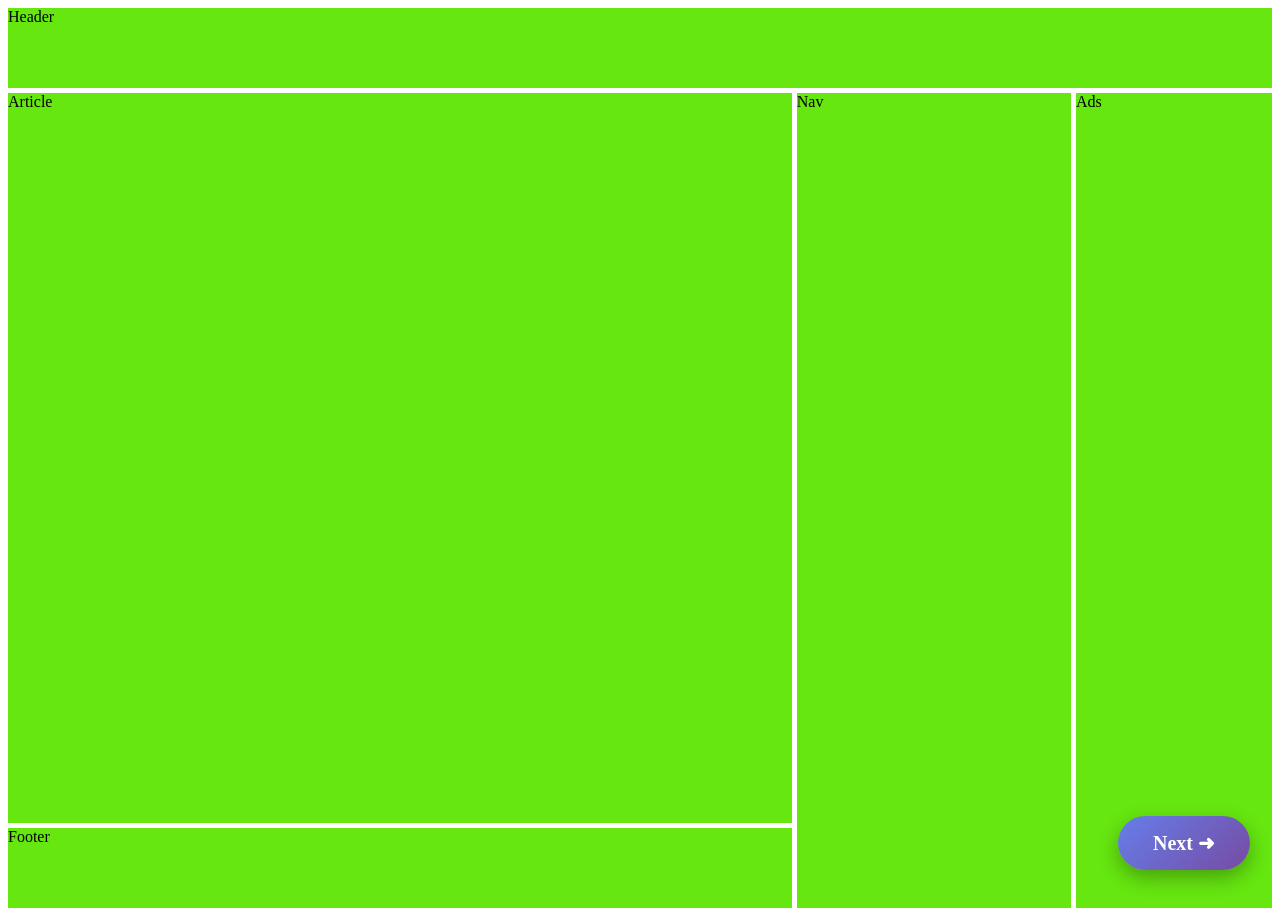
<file: index.html>
<!DOCTYPE html>
<html>
<head>
    <title>Assignment 1</title>
    <link rel="stylesheet" href="./styles.css">
</head>
<body>

<div class="container">
    <div class="header">Header</div>
    <div class="article">Article</div>
    <div class="nav">Nav</div>
    <div class="ads">Ads</div>
    <div class="footer">Footer</div>
</div>
<a href="./pages.html" class="next-btn">Next ➜</a>
</body>
</html>
</file>
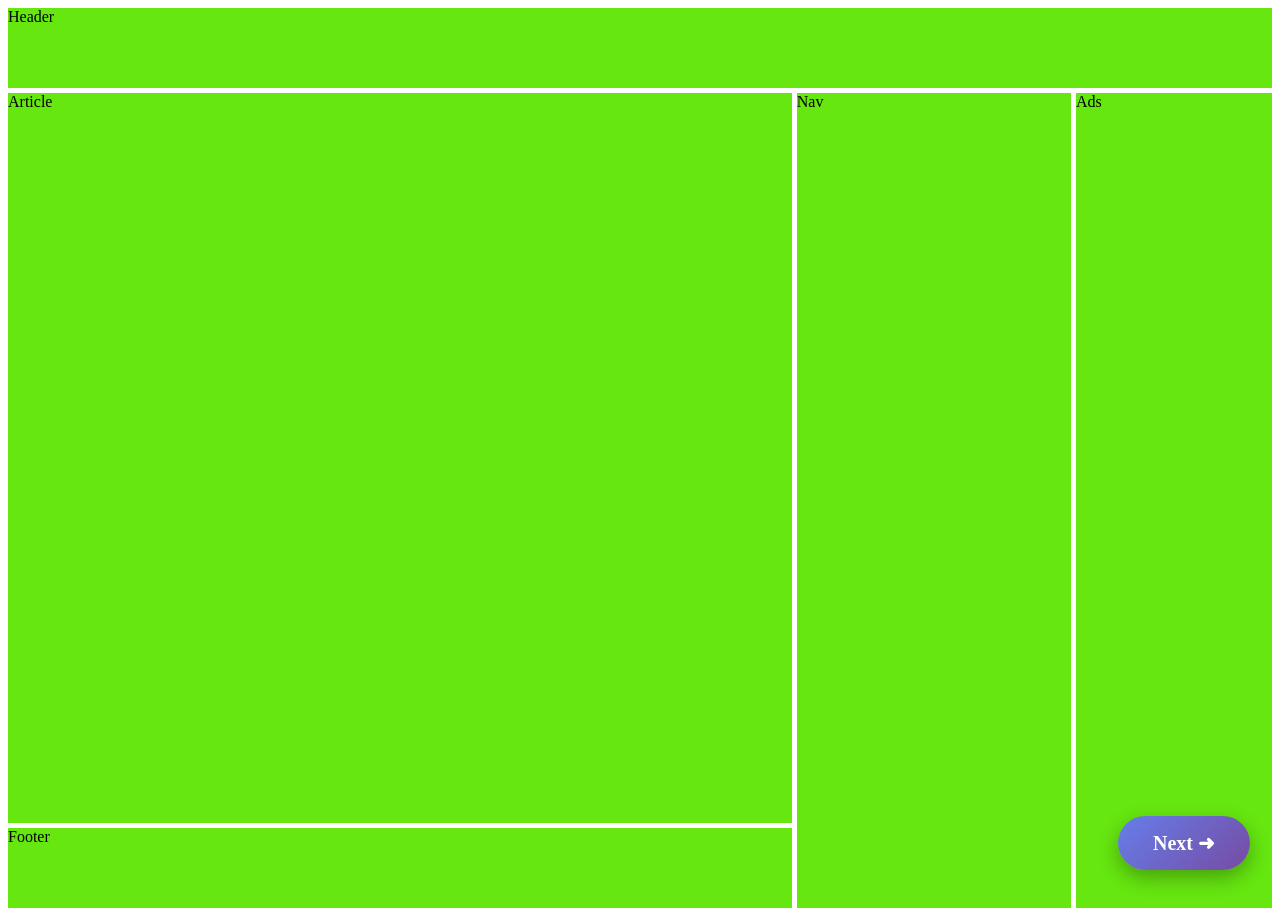
<file: index1.html>
<!DOCTYPE html>
<html>
<head>
    <title>Assignment 1</title>
    <link rel="stylesheet" href="./styles1.css">
</head>
<body>

<div class="container">
    <div class="header">Header</div>
    <div class="article">Article</div>
    <div class="nav">Nav</div>
    <div class="ads">Ads</div>
    <div class="footer">Footer</div>
</div>
<a href="./index2.html" class="next-btn">Next ➜</a>
</body>
</html>
</file>
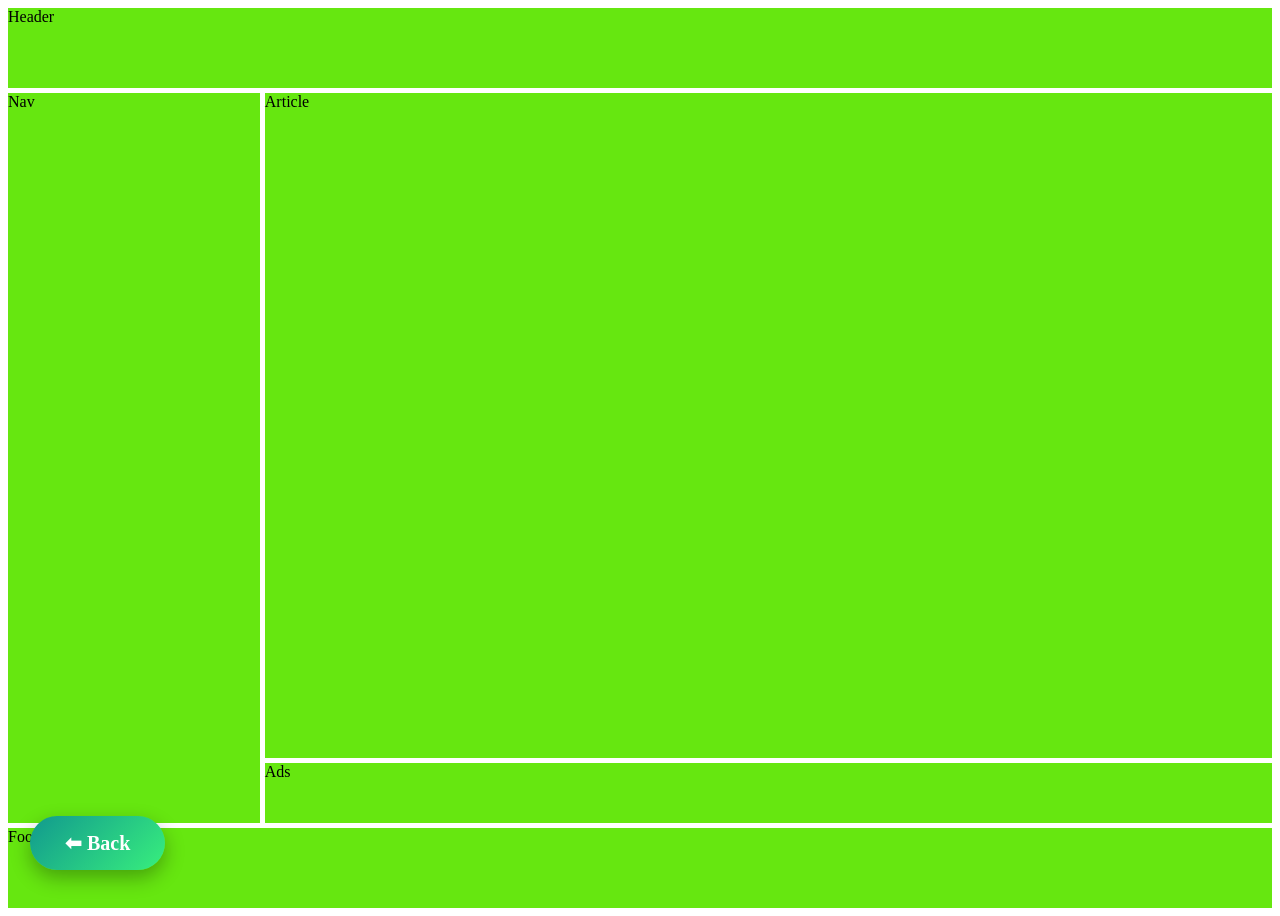
<file: index2.html>
<!DOCTYPE html>
<html>
<head>
    <title>Assignment 2</title>
    <link rel="stylesheet" href="./styles2.css">
</head>
<body>

<div class="container">
    <div class="header">Header</div>
    <div class="nav">Nav</div>
    <div class="article">Article</div>
    <div class="ads">Ads</div>
    <div class="footer">Footer</div>
</div>
<a href="./index.html" class="back-btn">⬅ Back</a>

</body>
</html>
</file>
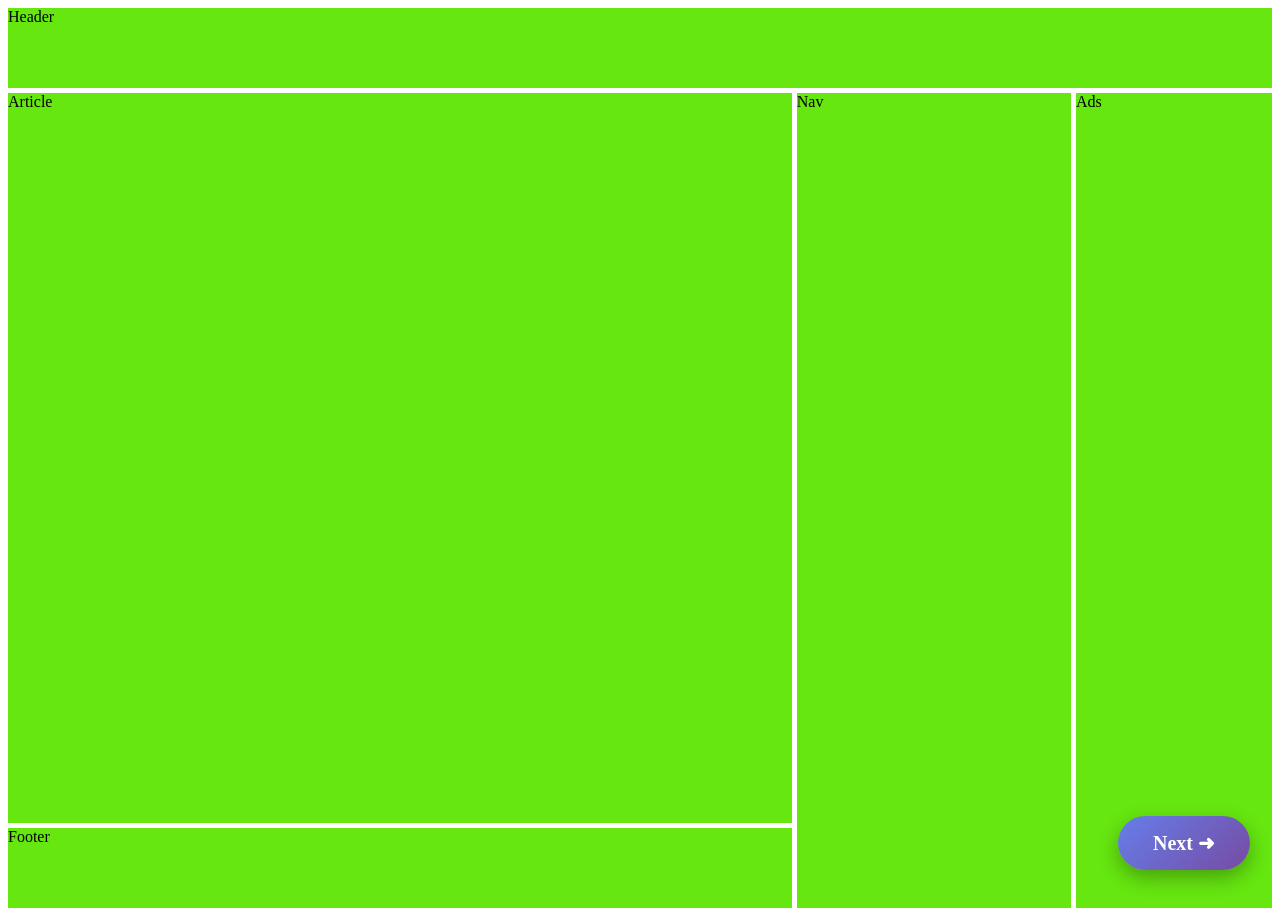
<file: page1.html>
<!DOCTYPE html>
<html>
<head>
    <title>Assignment 1</title>
    <link rel="stylesheet" href="./styles1.css">
</head>
<body>

<div class="container">
    <div class="header">Header</div>
    <div class="article">Article</div>
    <div class="nav">Nav</div>
    <div class="ads">Ads</div>
    <div class="footer">Footer</div>
</div>
<a href="./page2.html" class="next-btn">Next ➜</a>

</body>
</html>
</file>
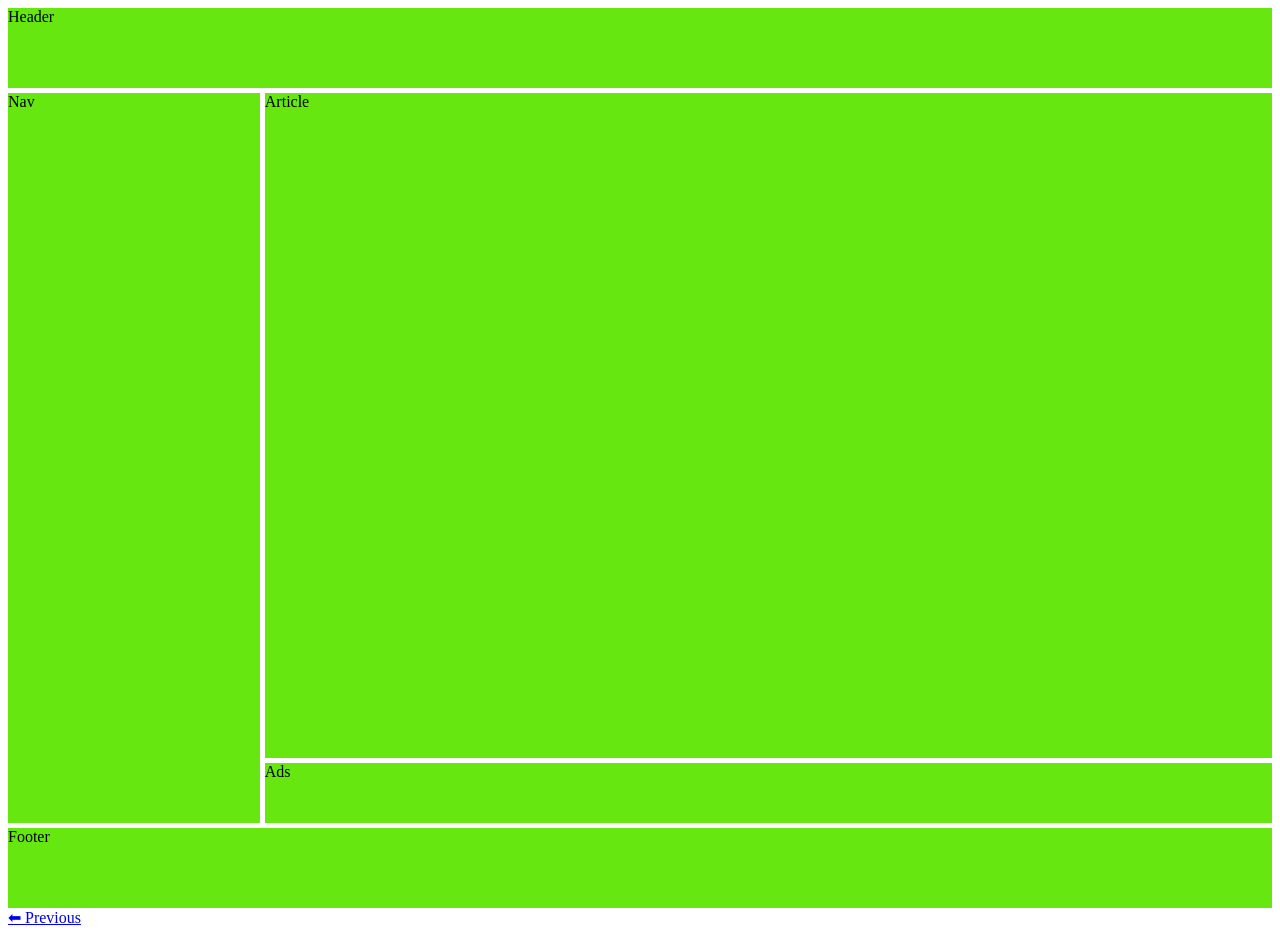
<file: page2.html>
<!DOCTYPE html>
<html>
<head>
    <title>Assignment 2</title>
    <link rel="stylesheet" href="./styles2.css">
</head>
<body>

<div class="container">
    <div class="header">Header</div>
    <div class="nav">Nav</div>
    <div class="article">Article</div>
    <div class="ads">Ads</div>
    <div class="footer">Footer</div>
</div>
<a href="./page1.html" class="previous-btn">⬅ Previous</a>

</body>
</html>
</file>
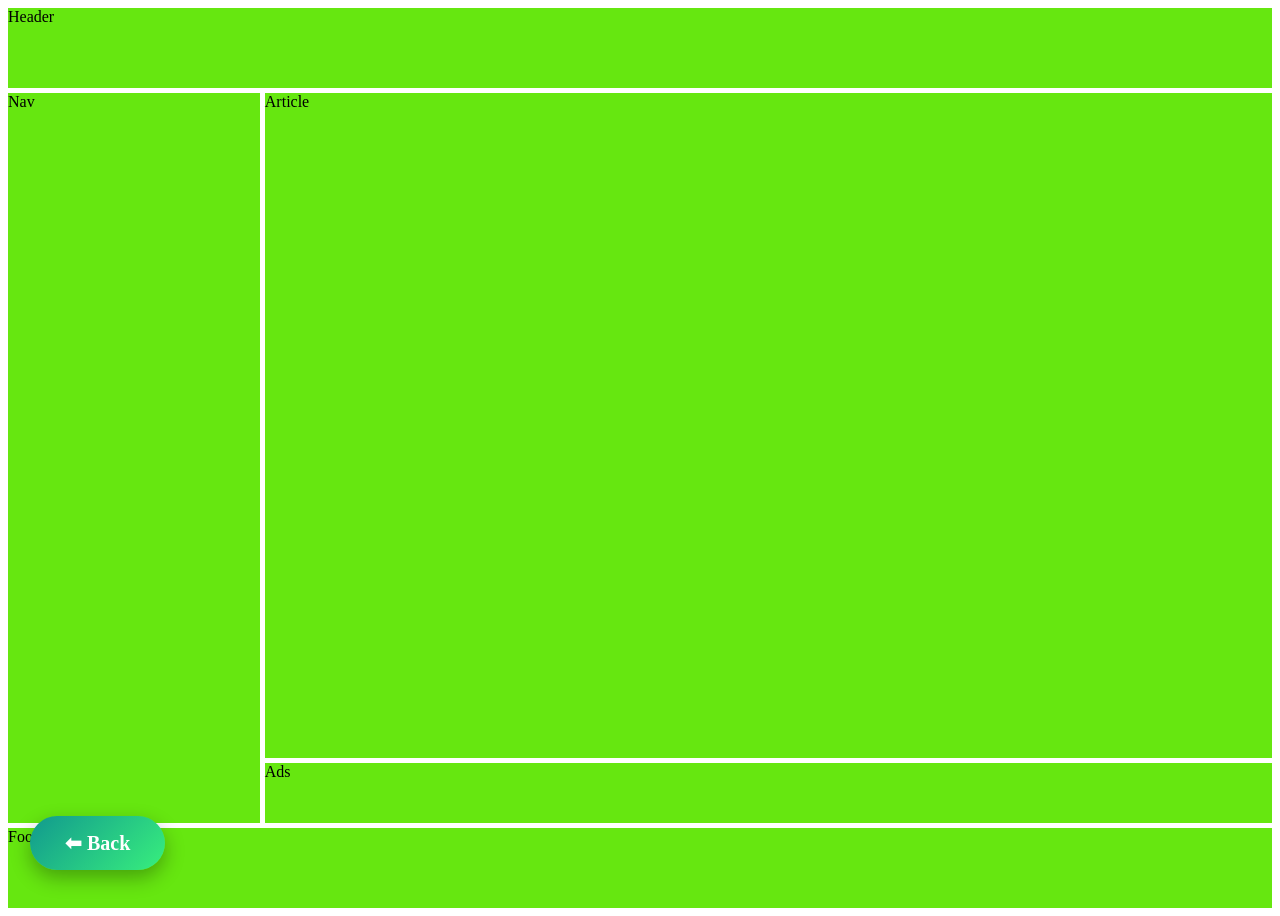
<file: pages.html>
<!DOCTYPE html>
<html>
<head>
    <title>Assignment 2</title>
    <link rel="stylesheet" href="./style.css">
</head>
<body>

<div class="container">
    <div class="header">Header</div>
    <div class="nav">Nav</div>
    <div class="article">Article</div>
    <div class="ads">Ads</div>
    <div class="footer">Footer</div>
</div>
<a href="./index.html" class="back-btn">⬅ Back</a>

</body>
</html>
</file>
<file: styles.css>
.container{
    height:100vh;
    display:grid;
    gap:5px;

    grid-template-columns:2fr 0.7fr 0.5fr;
    grid-template-rows:80px 1fr 80px;
}

.header{
    background:rgb(102, 231, 16);
    grid-column:1/4;
    grid-row:1/2;
}

.article{
    background:rgb(102, 231, 16);
    grid-column:1/2;
    grid-row:2/3;
}

.nav{
    background:rgb(102, 231, 16);
    grid-column:2/3;
    grid-row:2/4;
}

.ads{
    background:rgb(102, 231, 16);
    grid-column:3/4;
    grid-row:2/4;
}

.footer{
    background:rgb(102, 231, 16);
    grid-column:1/2;
    grid-row:3/4;
}
.next-btn{
    position:fixed;
    bottom:30px;
    right:30px;

    padding:15px 35px;
    text-decoration:none;
    font-size:20px;
    font-weight:bold;
    color:white;

    background:linear-gradient(135deg,#667eea,#764ba2);
    border-radius:50px;

    box-shadow:0 8px 20px rgba(0,0,0,0.3);

    transition:all 0.3s ease;
}

.next-btn:hover{
    transform:translateY(-5px) scale(1.05);
    box-shadow:0 12px 25px rgba(0,0,0,0.4);
}
</file>
<file: styles1.css>
.container{
    height:100vh;
    display:grid;
    gap:5px;

    grid-template-columns:2fr 0.7fr 0.5fr;
    grid-template-rows:80px 1fr 80px;
}

.header{
    background:rgb(102, 231, 16);
    grid-column:1/4;
    grid-row:1/2;
}

.article{
    background:rgb(102, 231, 16);
    grid-column:1/2;
    grid-row:2/3;
}

.nav{
    background:rgb(102, 231, 16);
    grid-column:2/3;
    grid-row:2/4;
}

.ads{
    background:rgb(102, 231, 16);
    grid-column:3/4;
    grid-row:2/4;
}

.footer{
    background:rgb(102, 231, 16);
    grid-column:1/2;
    grid-row:3/4;
}
.next-btn{
    position:fixed;
    bottom:30px;
    right:30px;

    padding:15px 35px;
    text-decoration:none;
    font-size:20px;
    font-weight:bold;
    color:white;

    background:linear-gradient(135deg,#667eea,#764ba2);
    border-radius:50px;

    box-shadow:0 8px 20px rgba(0,0,0,0.3);

    transition:all 0.3s ease;
}

.next-btn:hover{
    transform:translateY(-5px) scale(1.05);
    box-shadow:0 12px 25px rgba(0,0,0,0.4);
}
</file>
<file: styles2.css>
.container{
    height:100vh;
    display:grid;
    gap:5px;

    grid-template-columns:1fr 4fr;
    grid-template-rows:80px 2fr 60px 80px;
}

.header{
    background:rgb(102, 231, 16);
    grid-column:1/3;
    grid-row:1/2;
}

.nav{
    background:rgb(102, 231, 16);
    grid-column:1/2;
    grid-row:2/4;
}

.article{
    background:rgb(102, 231, 16);
    grid-column:2/3;
    grid-row:2/3;
}

.ads{
    background:rgb(102, 231, 16);
    grid-column:2/3;
    grid-row:3/4;
}

.footer{
    background:rgb(102, 231, 16);
    grid-column:1/3;
    grid-row:4/5;
}
.back-btn{
    position:fixed;
    bottom:30px;
    left:30px;

    padding:15px 35px;
    text-decoration:none;
    font-size:20px;
    font-weight:bold;
    color:white;

    background:linear-gradient(135deg,#11998e,#38ef7d);
    border-radius:50px;

    box-shadow:0 8px 20px rgba(0,0,0,0.3);

    transition:all 0.3s ease;
}

.back-btn:hover{
    transform:translateY(-5px) scale(1.05);
    box-shadow:0 12px 25px rgba(0,0,0,0.4);
}
</file>
<file: style.css>
.container{
    height:100vh;
    display:grid;
    gap:5px;

    grid-template-columns:1fr 4fr;
    grid-template-rows:80px 2fr 60px 80px;
}

.header{
    background:rgb(102, 231, 16);
    grid-column:1/3;
    grid-row:1/2;
}

.nav{
    background:rgb(102, 231, 16);
    grid-column:1/2;
    grid-row:2/4;
}

.article{
    background:rgb(102, 231, 16);
    grid-column:2/3;
    grid-row:2/3;
}

.ads{
    background:rgb(102, 231, 16);
    grid-column:2/3;
    grid-row:3/4;
}

.footer{
    background:rgb(102, 231, 16);
    grid-column:1/3;
    grid-row:4/5;
}
.back-btn{
    position:fixed;
    bottom:30px;
    left:30px;

    padding:15px 35px;
    text-decoration:none;
    font-size:20px;
    font-weight:bold;
    color:white;

    background:linear-gradient(135deg,#11998e,#38ef7d);
    border-radius:50px;

    box-shadow:0 8px 20px rgba(0,0,0,0.3);

    transition:all 0.3s ease;
}

.back-btn:hover{
    transform:translateY(-5px) scale(1.05);
    box-shadow:0 12px 25px rgba(0,0,0,0.4);
}
</file>
